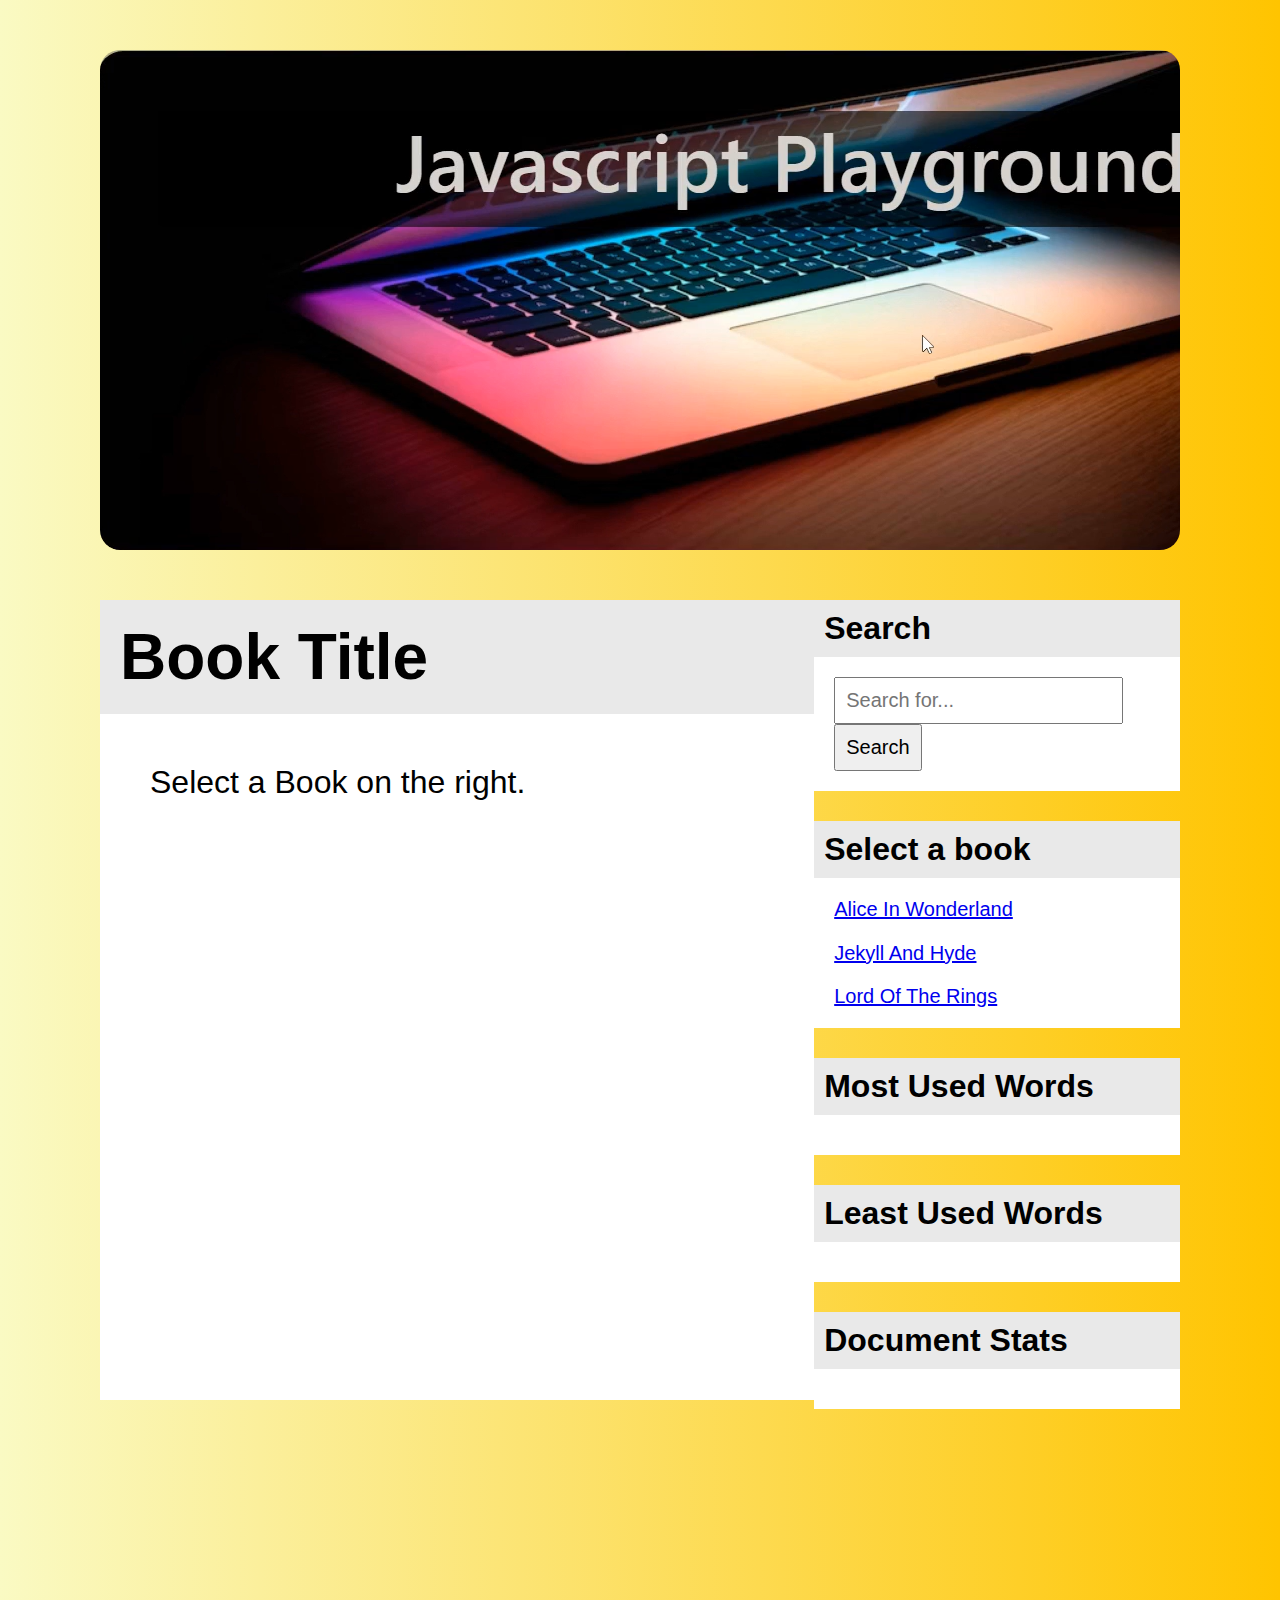
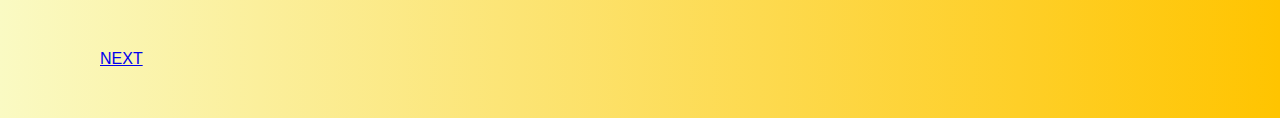
<file: index1.html>
<!DOCTYPE html>
<html lang="en">
<head>
    <meta charset="UTF-8">
    <meta http-equiv="X-UA-Compatible" content="IE=edge">
    <meta name="viewport" content="width=device-width, initial-scale=1.0">
    <title>End Term Web Test</title>
    <link rel="stylesheet" href="index1.css">
</head>
<body>
    <header>
    </header>
    <main>
        <article>
            <h1 class="head h" id="bhead">Book Title</h1>
            <div class="bo b" id="btext">
                Select a Book on the right.
            </div>
        </article>
        <aside>
            <section class="search">
                <h1 class="head">Search</h1>
                <div class="bo">
                    <input type="text" placeholder="Search for...">
                    <button> Search</button>
                </div>
            </section>
            <section class="search">
                <h1 class="head">Select a book</h1>
                <div class="bo books">
                    <a href="./books/AliceInWonderland.txt" id="alice">Alice In Wonderland</a>
                    <a href="./books/JekyllAndHyde.txt" id="hyde">Jekyll And Hyde</a>
                    <a href="./books/LOTR.txt" id="lord">Lord Of The Rings</a>
                </div>
            </section>
            <section class="search">
                <h1 class="head">Most Used Words</h1>
                <div class="bo">
                    
                </div>
            </section>
            <section class="search">
                <h1 class="head">Least Used Words</h1>
                <div class="bo">
                    
                </div>
            </section>
            <section class="search">
                <h1 class="head">Document Stats</h1>
                <div class="bo">
                    
                </div>
            </section>
            
        </aside>
    </main>
    <!-- <script src="./node_modules/" type="module"></script> -->
    <!-- <script src="bundle.js"></script> -->
    
    <script src="index1.js"></script>
    <a href="index.html">NEXT</a>
</body>
</html>
</file>
<file: index1.css>
body{
    background-image: linear-gradient(to right,rgb(250, 250, 195),rgb(255, 196, 0));
    padding: 50px 100px;
}
*{
    padding: 0;
    margin: 0;
    box-sizing: border-box;
    font-family: Arial, Helvetica, sans-serif;
}

header{
    height: 500px;
    display: flex;
    justify-content: center;
    align-items: center;
    background-image: url(background.png);
    border-radius: 20px;
}
main{
    padding: 50px 0px;
    display: flex;
    justify-content: space-between;
    align-items: flex-start;
}
article{
    background-color: white;
    width: 820px;
    height: 800px;
    overflow: auto;


}
aside{
    width: 420px;
    height: 1000px;
}
section{
    background-color: white;
    margin-bottom: 30px;
}
.head{
    padding: 10px;
    background-color: rgba(220, 220, 220, 0.623);
}
.bo{
    padding: 20px;
}
input[type="text"]{
    padding: 10px;
    font-size: 20px;
}
button{
    padding: 10px;
    font-size: 20px;
}
.books{
    height: 150px;
    font-size: 20px;
    display: flex;
    justify-content: space-between;
    align-items: flex-start;
    flex-direction: column;
}
article{
    font-size: 32px;
}

.b{
    padding: 50px;
}
.h{
    padding: 20px;
}
</file>
